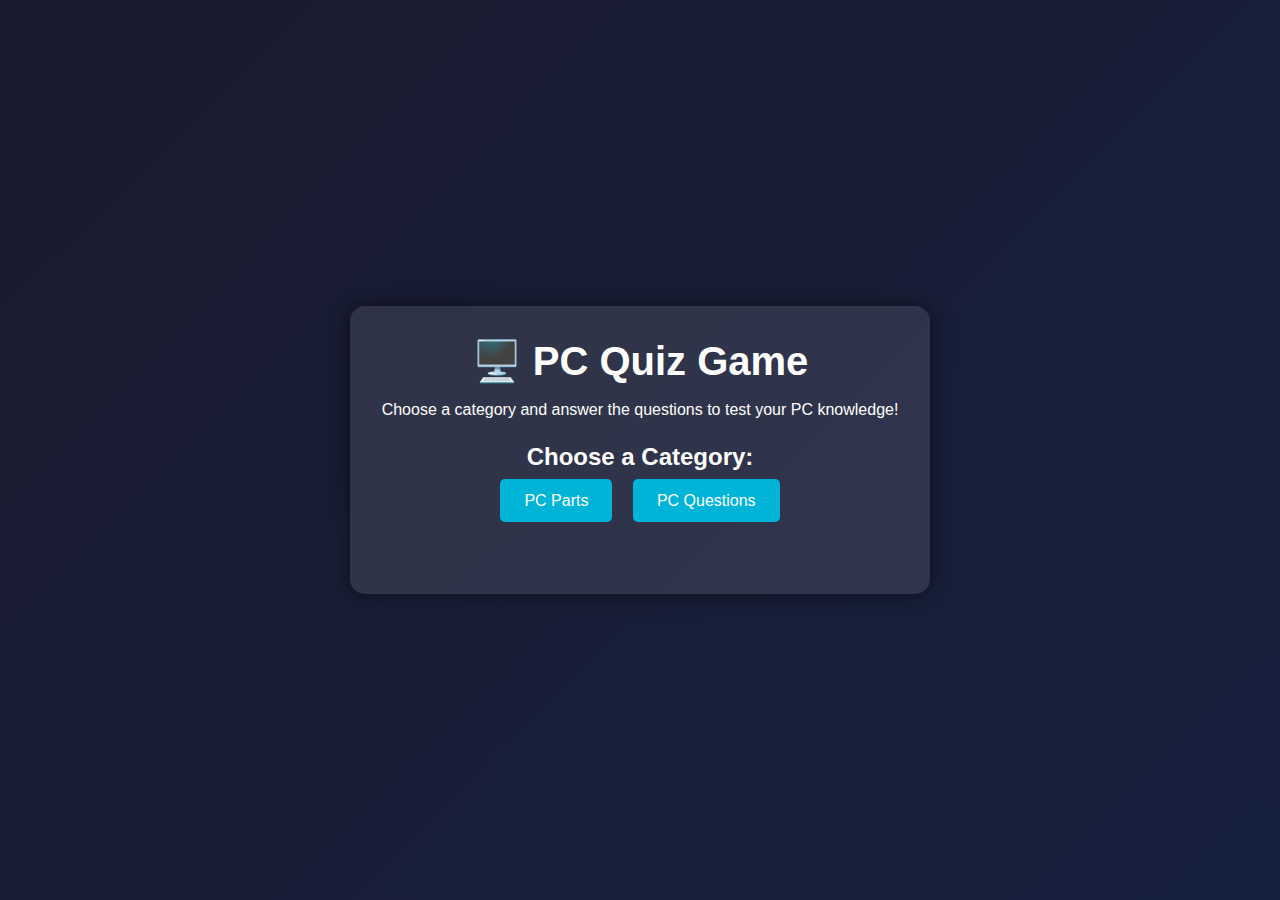
<file: index.html>
<!DOCTYPE html>
<html lang="en">
<head>
  <meta charset="UTF-8">
  <meta name="viewport" content="width=device-width, initial-scale=1.0">
  <title>PC Quiz Game</title>
  <link rel="stylesheet" href="style/style.css">
</head>
<body>
  <div class="container">
    <h1>🖥️ PC Quiz Game</h1>
    <div class="instructions">
      <p>Choose a category and answer the questions to test your PC knowledge!</p>
    </div>
    <div class="category-select">
      <h2>Choose a Category:</h2>
      <button id="pcPartsBtn">PC Parts</button>
      <button id="pcQuestionsBtn">PC Questions</button>
    </div>
    <div class="quiz-container hidden">
      <h2 id="question"></h2>
      <div id="options"></div>
      <p id="score">Score: 0</p>
    </div>
    <div class="result hidden">
      <h2 id="resultMessage"></h2>
      <button id="playAgainBtn">Play Again</button>
    </div>
    <audio id="correctSound" src="sounds/correct.mp3"></audio>
    <audio id="wrongSound" src="sounds/wrong.mp3"></audio>
  </div>
  <script src="data/data.js"></script>
<script src="Js /script.js"></script>
</body>
</html>
</file>
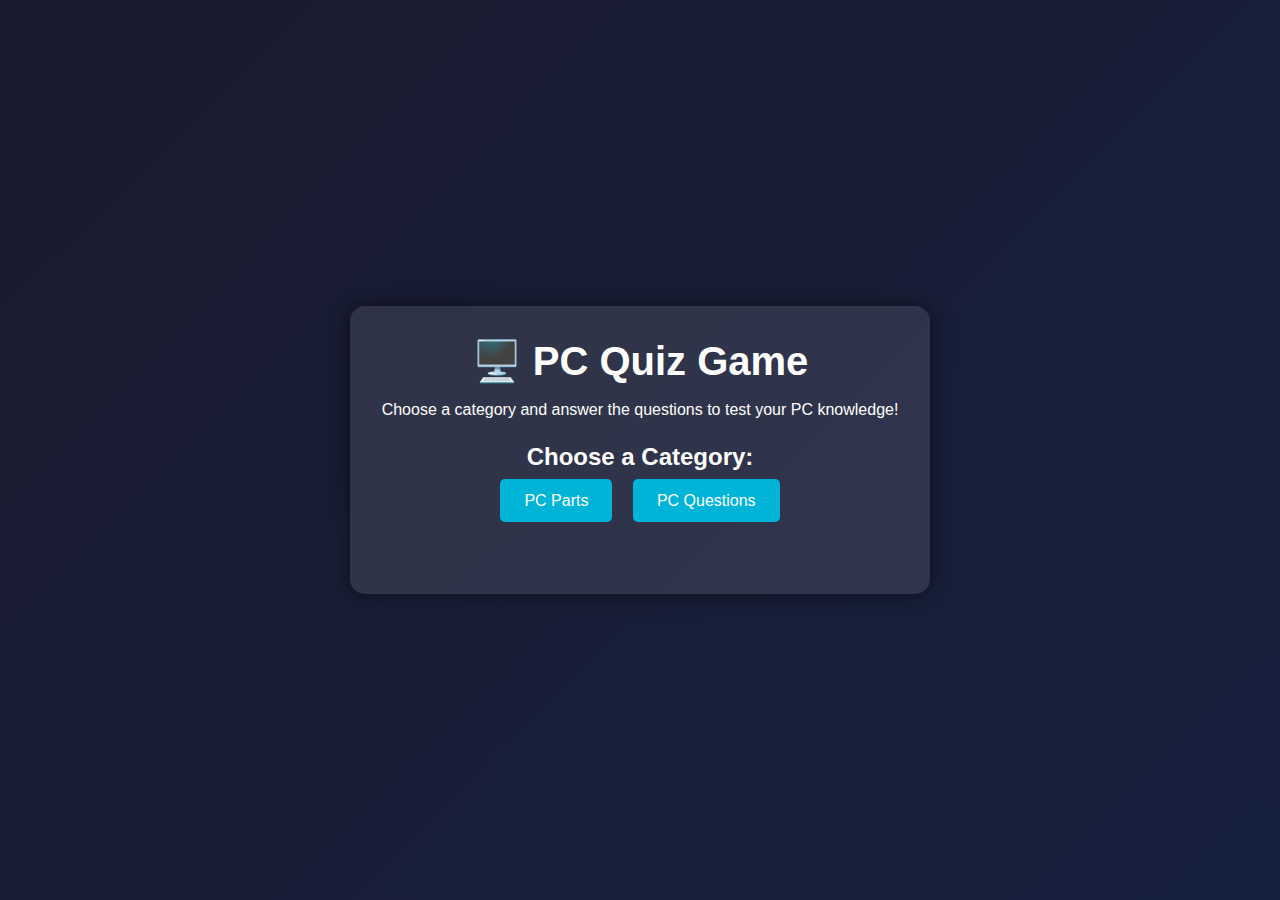
<file: html/index.html>
<!DOCTYPE html>
<html lang="en">
<head>
  <meta charset="UTF-8">
  <meta name="viewport" content="width=device-width, initial-scale=1.0">
  <title>PC Quiz Game</title>
  <link rel="stylesheet" href="/style/style.css">
</head>
<body>
  <div class="container">
    <h1>🖥️ PC Quiz Game</h1>
    <div class="instructions">
      <p>Choose a category and answer the questions to test your PC knowledge!</p>
    </div>
    <div class="category-select">
      <h2>Choose a Category:</h2>
      <button id="pcPartsBtn">PC Parts</button>
      <button id="pcQuestionsBtn">PC Questions</button>
    </div>
    <div class="quiz-container hidden">
      <h2 id="question"></h2>
      <div id="options"></div>
      <p id="score">Score: 0</p>
    </div>
    <div class="result hidden">
      <h2 id="resultMessage"></h2>
      <button id="playAgainBtn">Play Again</button>
    </div>
    <audio id="correctSound" src="/sounds/correct.mp3"></audio>
    <audio id="wrongSound" src="/sounds/wrong.mp3"></audio>
  </div>
  <script src="/data/data.js"></script>
<script src="/Js /script.js"></script>
</body>
</html>
</file>
<file: style/style.css>
* {
    margin: 0;
    padding: 0;
    box-sizing: border-box;
    font-family: 'Arial', sans-serif;
  }
  
  body {
    background: linear-gradient(135deg, #1a1a2e, #16213e);
    color: #fff;
    display: flex;
    justify-content: center;
    align-items: center;
    height: 100vh;
    overflow: hidden;
  }
  
  .container {
    text-align: center;
    background: rgba(255, 255, 255, 0.1);
    padding: 2rem;
    border-radius: 15px;
    box-shadow: 0 0 20px rgba(0, 0, 0, 0.5);
  }
  
  h1 {
    font-size: 2.5rem;
    margin-bottom: 1rem;
  }
  
  .instructions {
    margin-bottom: 1.5rem;
  }
  
  .category-select {
    margin-bottom: 2rem;
  }
  
  button {
    background: #00b4d8;
    color: #fff;
    border: none;
    padding: 0.8rem 1.5rem;
    margin: 0.5rem;
    border-radius: 5px;
    cursor: pointer;
    font-size: 1rem;
    transition: background 0.3s ease;
  }
  
  button:hover {
    background: #0077b6;
  }
  
  .quiz-container, .result {
    display: none;
  }
  
  .quiz-container.visible, .result.visible {
    display: block;
  }
  
  #question {
    font-size: 1.5rem;
    margin-bottom: 1.5rem;
  }
  
  #options {
    display: flex;
    flex-direction: column;
    gap: 1rem;
  }
  
  #options button {
    background: #023e8a;
    width: 100%;
    padding: 1rem;
    font-size: 1.2rem;
  }
  
  #options button:hover {
    background: #03045e;
  }
  
  #score {
    margin-top: 1.5rem;
    font-size: 1.2rem;
  }
  
  .result {
    margin-top: 2rem;
  }
  
  #playAgainBtn {
    margin-top: 1rem;
  }
</file>
